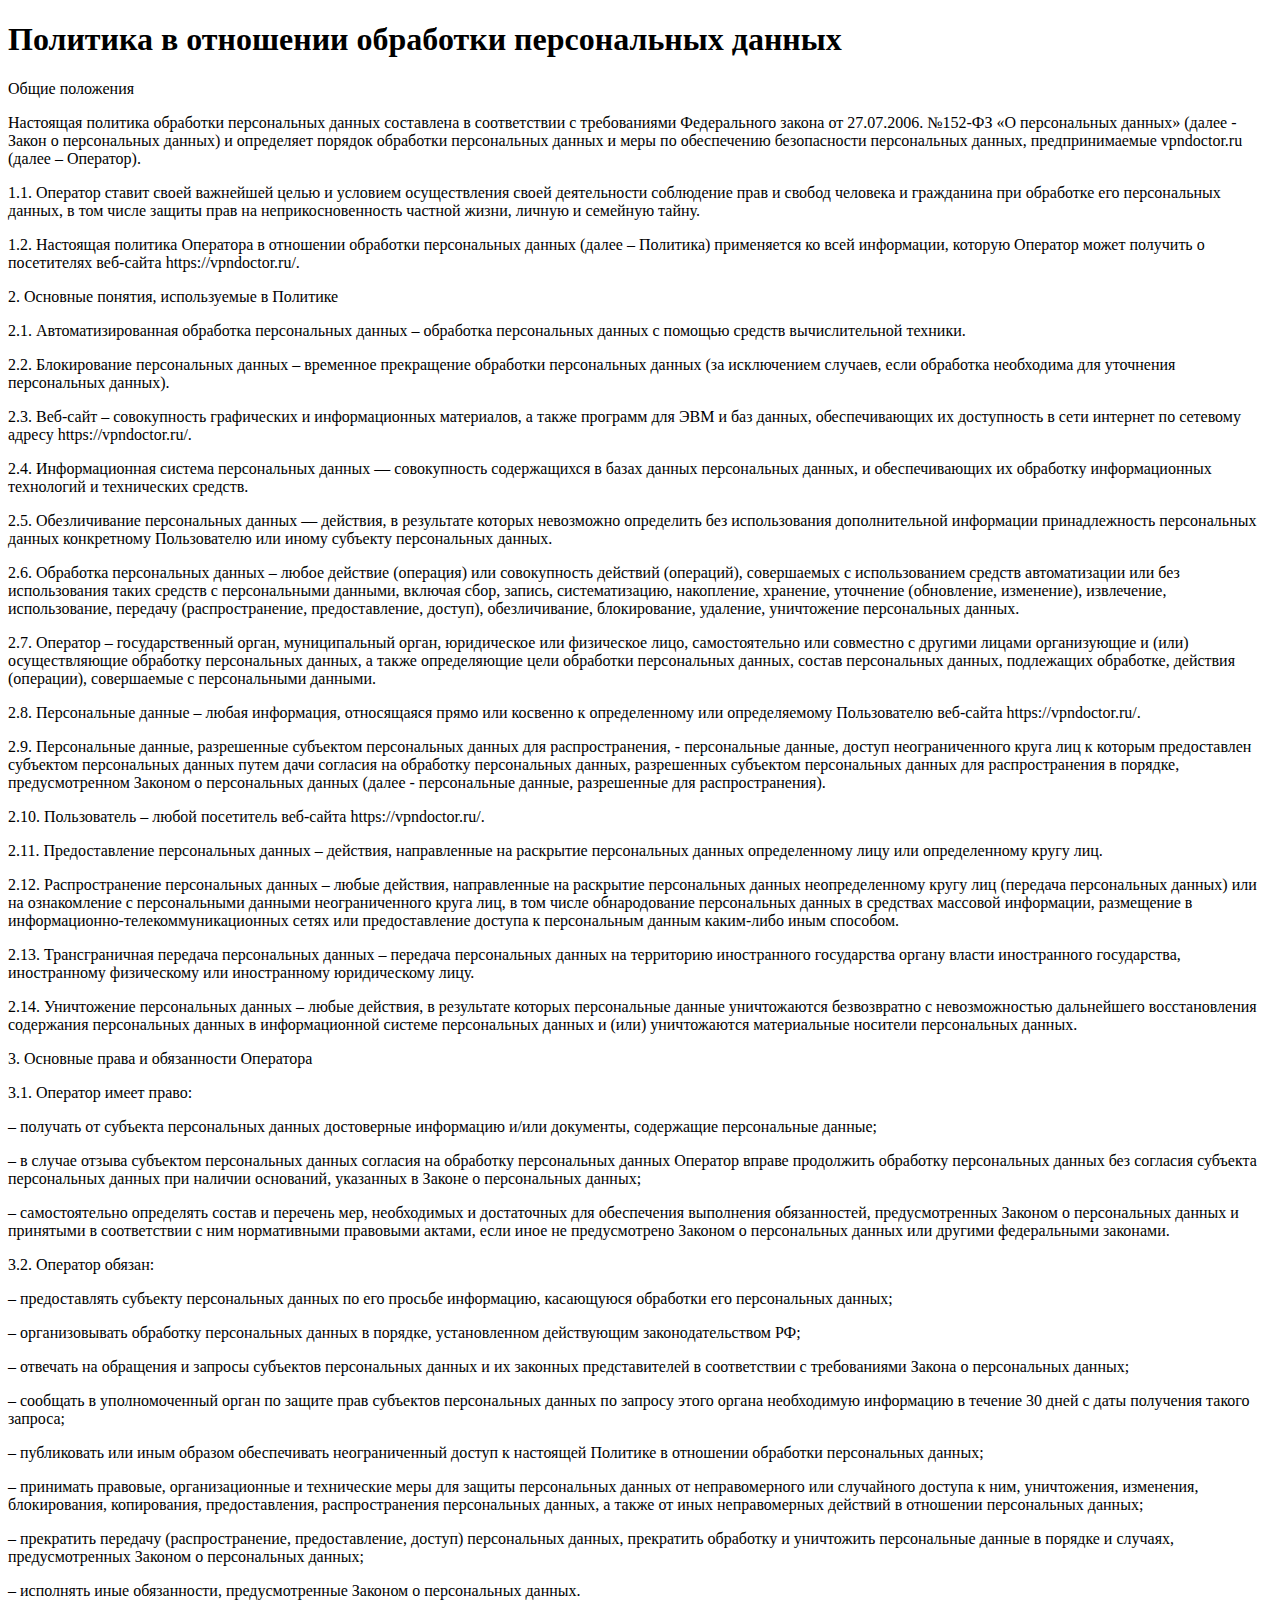
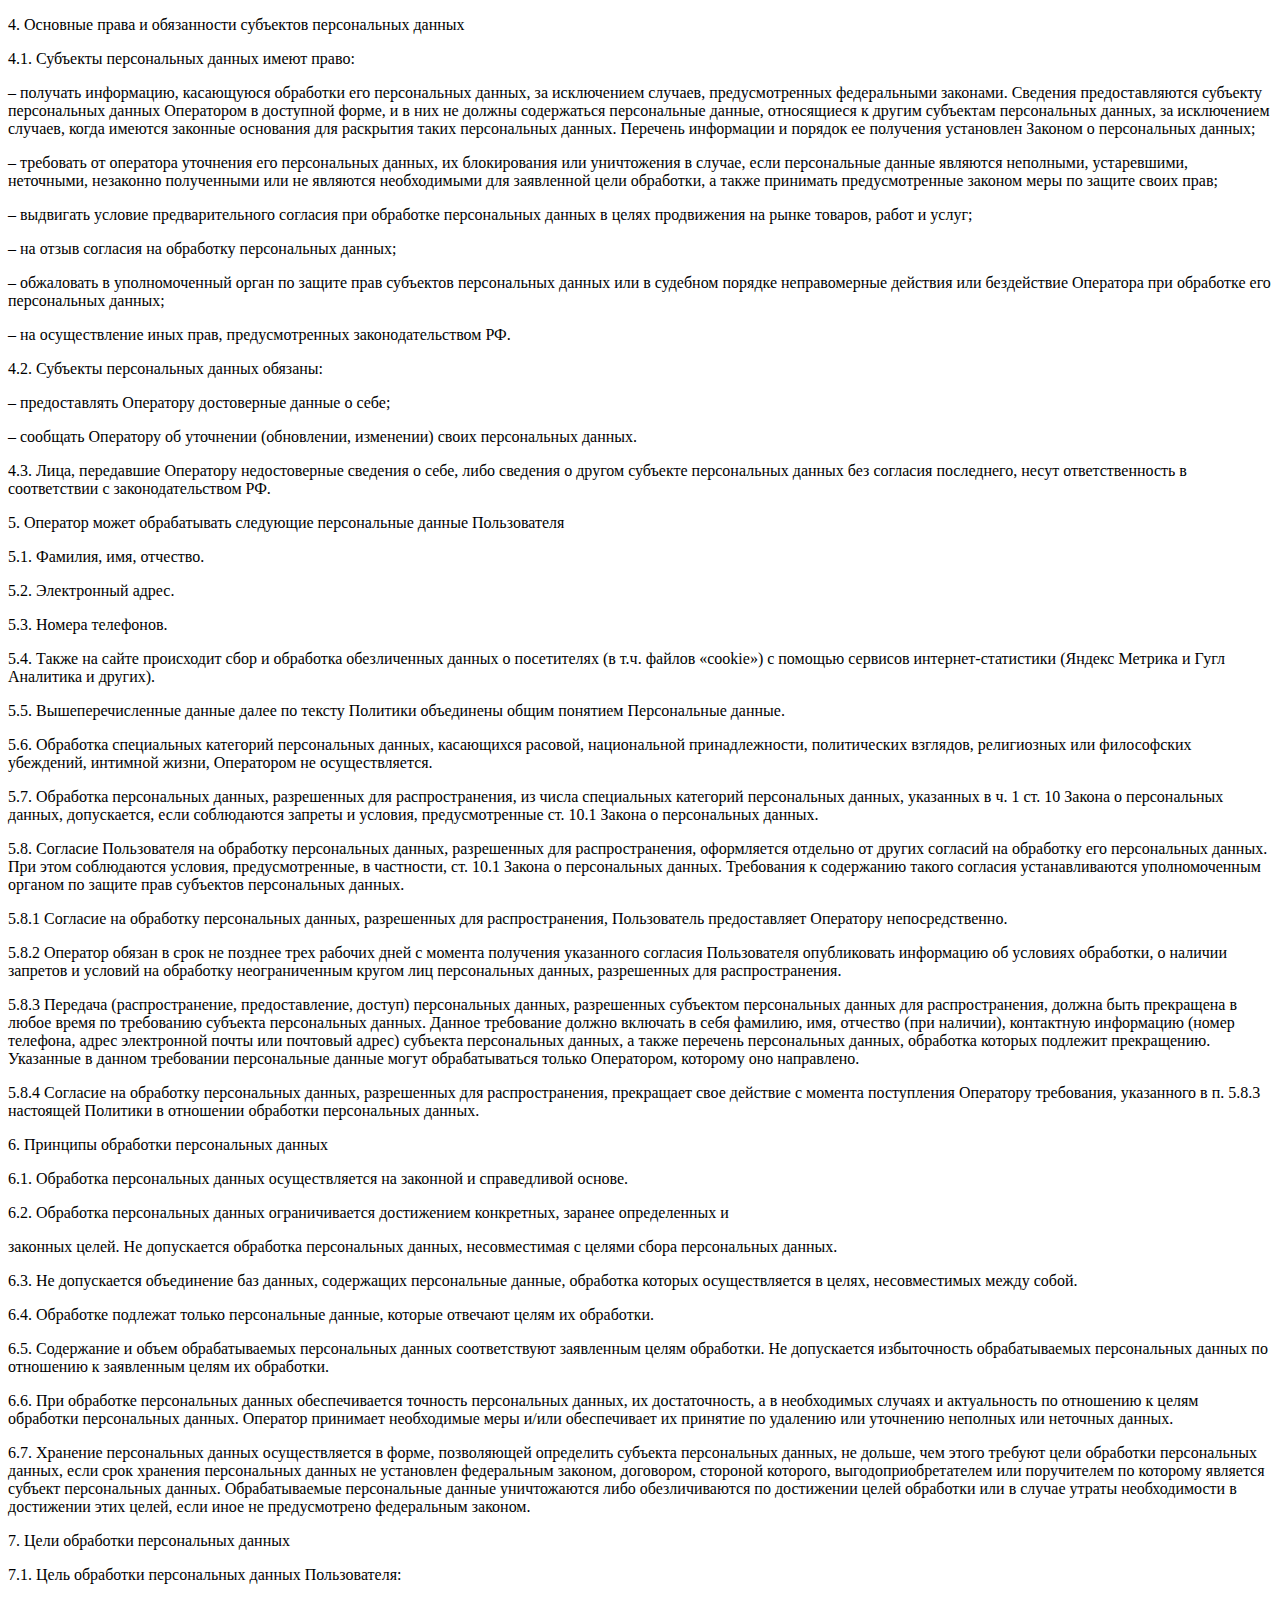
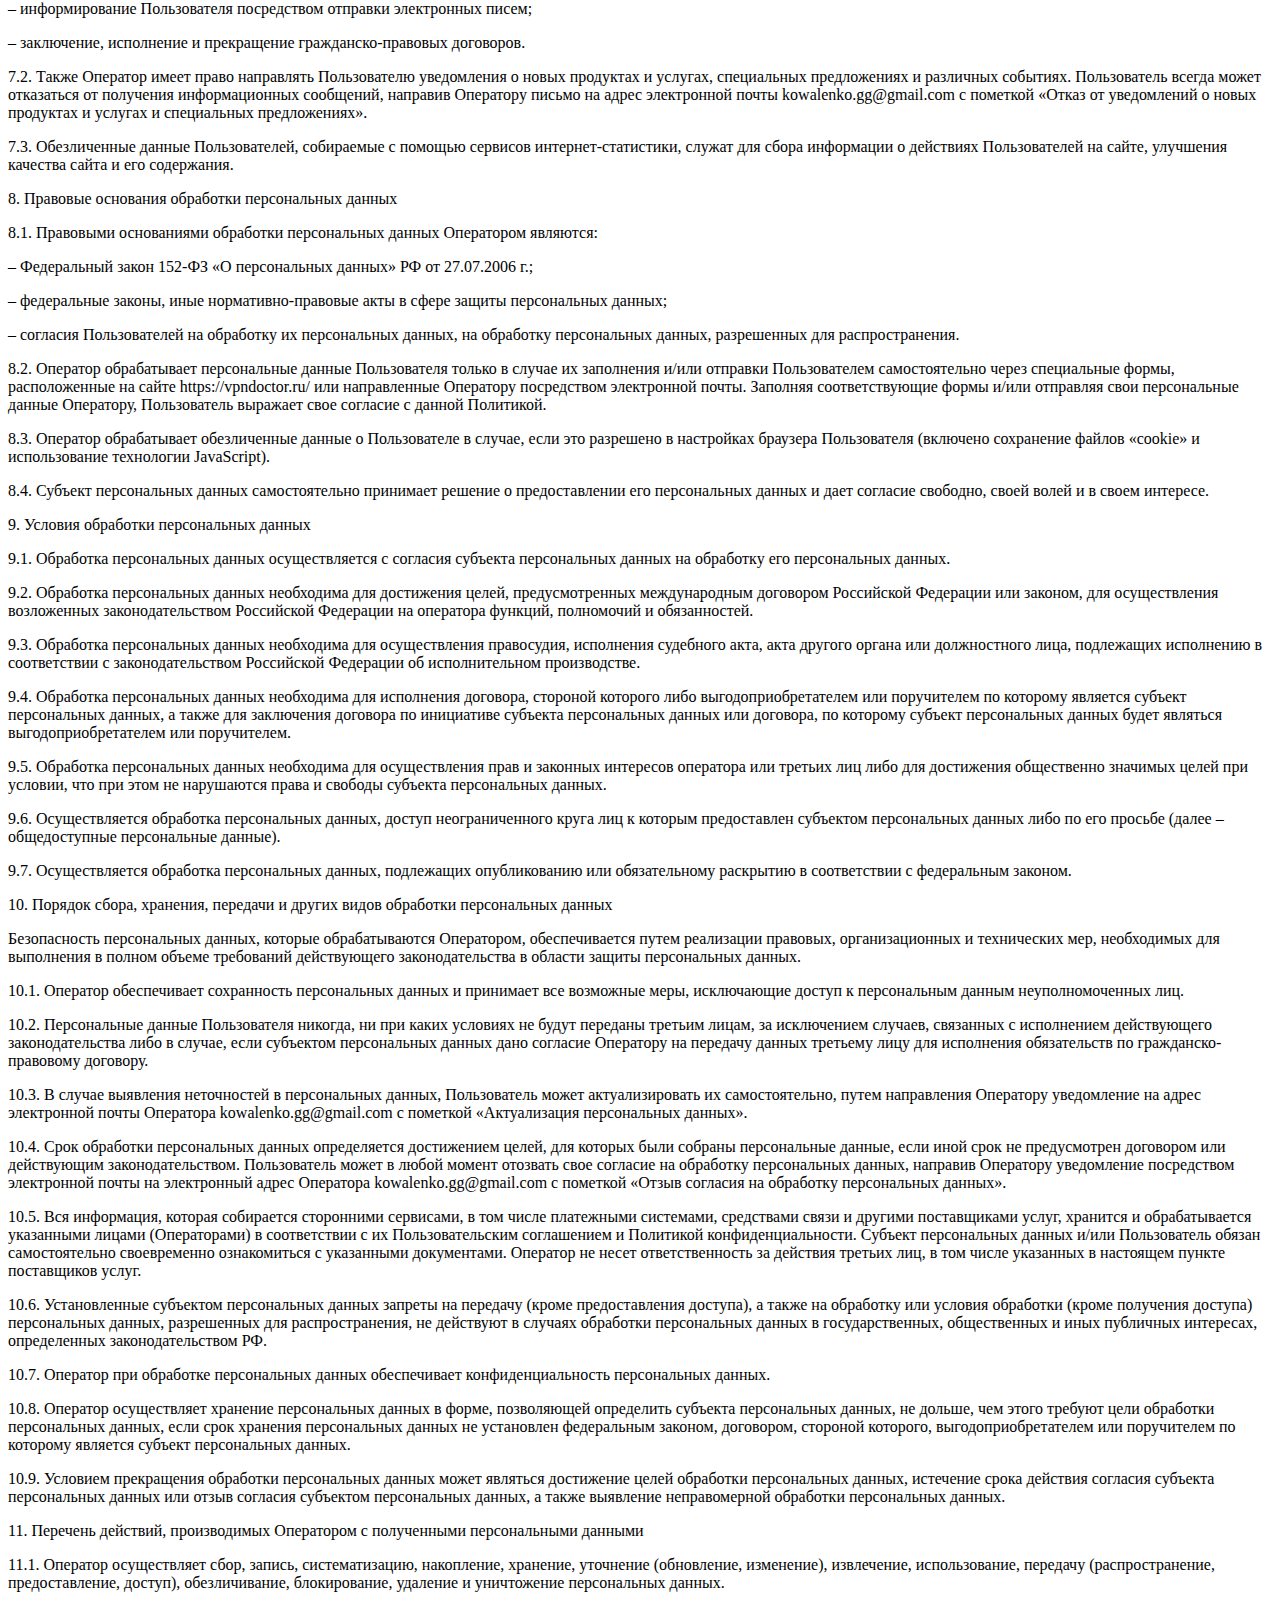
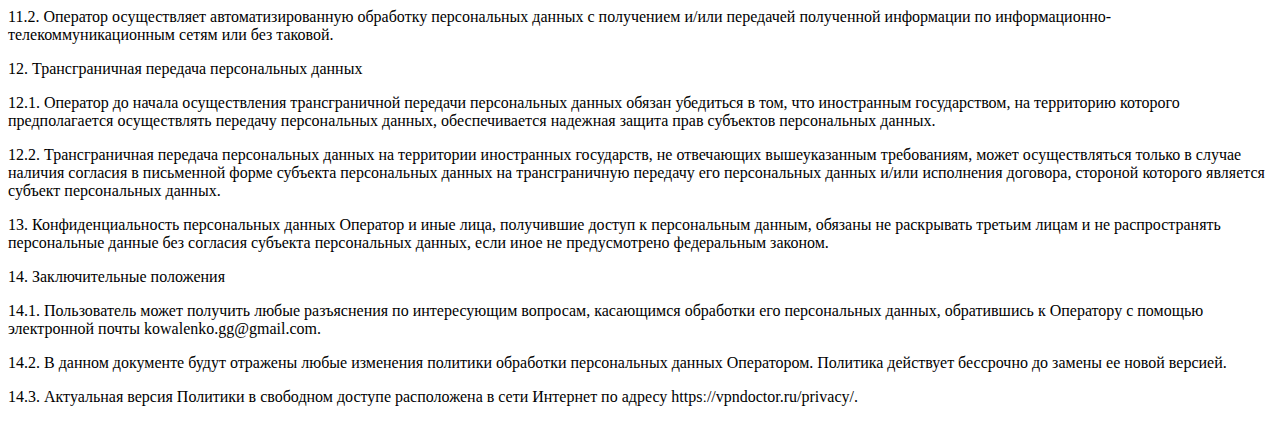
<file: privacy/index.html>
<!DOCTYPE html>
<html lang="ru">

<head>
    <meta charset="UTF-8">
    <meta http-equiv="X-UA-Compatible" content="IE=edge">
    <meta name="viewport" content="width=device-width, initial-scale=1.0">
    <title>Политика обработки персональных данных</title>
</head>

<body>
    <div class="wrapper">
        <div class="container">
            <div class="privacy">
                <h1>Политика в отношении обработки персональных данных</h1>
                <p>Общие положения</p>
                <p>Настоящая политика обработки персональных данных составлена в соответствии с требованиями
                    Федерального
                    закона от 27.07.2006. №152-ФЗ «О персональных данных» (далее - Закон о персональных данных) и
                    определяет
                    порядок обработки персональных данных и меры по обеспечению безопасности персональных данных,
                    предпринимаемые vpndoctor.ru (далее – Оператор).</p>
                <p>1.1. Оператор ставит своей важнейшей целью и условием осуществления своей деятельности соблюдение
                    прав и
                    свобод человека и гражданина при обработке его персональных данных, в том числе защиты прав на
                    неприкосновенность частной жизни, личную и семейную тайну.</p>
                <p>1.2. Настоящая политика Оператора в отношении обработки персональных данных (далее – Политика)
                    применяется ко всей информации, которую Оператор может получить о посетителях веб-сайта
                    https://vpndoctor.ru/.</p>
                <p>2. Основные понятия, используемые в Политике</p>
                <p>2.1. Автоматизированная обработка персональных данных – обработка персональных данных с помощью
                    средств
                    вычислительной техники.</p>
                <p>2.2. Блокирование персональных данных – временное прекращение обработки персональных данных (за
                    исключением случаев, если обработка необходима для уточнения персональных данных).</p>
                <p>2.3. Веб-сайт – совокупность графических и информационных материалов, а также программ для ЭВМ и баз
                    данных, обеспечивающих их доступность в сети интернет по сетевому адресу https://vpndoctor.ru/.</p>
                <p>2.4. Информационная система персональных данных — совокупность содержащихся в базах данных
                    персональных
                    данных, и обеспечивающих их обработку информационных технологий и технических средств.</p>
                <p>2.5. Обезличивание персональных данных — действия, в результате которых невозможно определить без
                    использования дополнительной информации принадлежность персональных данных конкретному Пользователю
                    или
                    иному субъекту персональных данных.</p>
                <p>2.6. Обработка персональных данных – любое действие (операция) или совокупность действий (операций),
                    совершаемых с использованием средств автоматизации или без использования таких средств с
                    персональными
                    данными, включая сбор, запись, систематизацию, накопление, хранение, уточнение (обновление,
                    изменение),
                    извлечение, использование, передачу (распространение, предоставление, доступ), обезличивание,
                    блокирование, удаление, уничтожение персональных данных.</p>
                <p>2.7. Оператор – государственный орган, муниципальный орган, юридическое или физическое лицо,
                    самостоятельно или совместно с другими лицами организующие и (или) осуществляющие обработку
                    персональных
                    данных, а также определяющие цели обработки персональных данных, состав персональных данных,
                    подлежащих
                    обработке, действия (операции), совершаемые с персональными данными.</p>
                <p>2.8. Персональные данные – любая информация, относящаяся прямо или косвенно к определенному или
                    определяемому Пользователю веб-сайта https://vpndoctor.ru/.</p>
                <p> 2.9. Персональные данные, разрешенные субъектом персональных данных для распространения, -
                    персональные
                    данные, доступ неограниченного круга лиц к которым предоставлен субъектом персональных данных путем
                    дачи
                    согласия на обработку персональных данных, разрешенных субъектом персональных данных для
                    распространения
                    в порядке, предусмотренном Законом о персональных данных (далее - персональные данные, разрешенные
                    для
                    распространения).</p>
                <p>2.10. Пользователь – любой посетитель веб-сайта https://vpndoctor.ru/.</p>
                <p>2.11. Предоставление персональных данных – действия, направленные на раскрытие персональных данных
                    определенному лицу или определенному кругу лиц.</p>
                <p>2.12. Распространение персональных данных – любые действия, направленные на раскрытие персональных
                    данных неопределенному кругу лиц (передача персональных данных) или на ознакомление с персональными
                    данными неограниченного круга лиц, в том числе обнародование персональных данных в средствах
                    массовой
                    информации, размещение в информационно-телекоммуникационных сетях или предоставление доступа к
                    персональным данным каким-либо иным способом.</p>
                <p>2.13. Трансграничная передача персональных данных – передача персональных данных на территорию
                    иностранного государства органу власти иностранного государства, иностранному физическому или
                    иностранному юридическому лицу.</p>
                <p>2.14. Уничтожение персональных данных – любые действия, в результате которых персональные данные
                    уничтожаются безвозвратно с невозможностью дальнейшего восстановления содержания персональных данных
                    в
                    информационной системе персональных данных и (или) уничтожаются материальные носители персональных
                    данных.</p>
                <p>3. Основные права и обязанности Оператора</p>
                <p>3.1. Оператор имеет право:</p>
                <p>– получать от субъекта персональных данных достоверные информацию и/или документы, содержащие
                    персональные данные;</p>
                <p>– в случае отзыва субъектом персональных данных согласия на обработку персональных данных Оператор
                    вправе продолжить обработку персональных данных без согласия субъекта персональных данных при
                    наличии
                    оснований, указанных в Законе о персональных данных;</p>
                <p>– самостоятельно определять состав и перечень мер, необходимых и достаточных для обеспечения
                    выполнения
                    обязанностей, предусмотренных Законом о персональных данных и принятыми в соответствии с ним
                    нормативными правовыми актами, если иное не предусмотрено Законом о персональных данных или другими
                    федеральными законами.</p>
                <p>3.2. Оператор обязан:</p>
                <p>– предоставлять субъекту персональных данных по его просьбе информацию, касающуюся обработки его
                    персональных данных;</p>
                <p>– организовывать обработку персональных данных в порядке, установленном действующим законодательством
                    РФ;</p>
                <p>– отвечать на обращения и запросы субъектов персональных данных и их законных представителей в
                    соответствии с требованиями Закона о персональных данных;</p>
                <p>– сообщать в уполномоченный орган по защите прав субъектов персональных данных по запросу этого
                    органа
                    необходимую информацию в течение 30 дней с даты получения такого запроса;</p>
                <p>– публиковать или иным образом обеспечивать неограниченный доступ к настоящей Политике в отношении
                    обработки персональных данных;</p>
                <p>– принимать правовые, организационные и технические меры для защиты персональных данных от
                    неправомерного или случайного доступа к ним, уничтожения, изменения, блокирования, копирования,
                    предоставления, распространения персональных данных, а также от иных неправомерных действий в
                    отношении
                    персональных данных;</p>
                <p>– прекратить передачу (распространение, предоставление, доступ) персональных данных, прекратить
                    обработку и уничтожить персональные данные в порядке и случаях, предусмотренных Законом о
                    персональных
                    данных;</p>
                <p>– исполнять иные обязанности, предусмотренные Законом о персональных данных.</p>
                <p>4. Основные права и обязанности субъектов персональных данных</p>
                <p>4.1. Субъекты персональных данных имеют право:</p>
                <p>– получать информацию, касающуюся обработки его персональных данных, за исключением случаев,
                    предусмотренных федеральными законами. Сведения предоставляются субъекту персональных данных
                    Оператором
                    в доступной форме, и в них не должны содержаться персональные данные, относящиеся к другим субъектам
                    персональных данных, за исключением случаев, когда имеются законные основания для раскрытия таких
                    персональных данных. Перечень информации и порядок ее получения установлен Законом о персональных
                    данных;</p>
                <p>– требовать от оператора уточнения его персональных данных, их блокирования или уничтожения в случае,
                    если персональные данные являются неполными, устаревшими, неточными, незаконно полученными или не
                    являются необходимыми для заявленной цели обработки, а также принимать предусмотренные законом меры
                    по
                    защите своих прав;</p>
                <p>– выдвигать условие предварительного согласия при обработке персональных данных в целях продвижения
                    на
                    рынке товаров, работ и услуг;</p>
                <p>– на отзыв согласия на обработку персональных данных;</p>
                <p>– обжаловать в уполномоченный орган по защите прав субъектов персональных данных или в судебном
                    порядке
                    неправомерные действия или бездействие Оператора при обработке его персональных данных;</p>
                <p>– на осуществление иных прав, предусмотренных законодательством РФ.</p>
                <p>4.2. Субъекты персональных данных обязаны:</p>
                <p>– предоставлять Оператору достоверные данные о себе;</p>
                <p>– сообщать Оператору об уточнении (обновлении, изменении) своих персональных данных.</p>
                <p>4.3. Лица, передавшие Оператору недостоверные сведения о себе, либо сведения о другом субъекте
                    персональных данных без согласия последнего, несут ответственность в соответствии с
                    законодательством
                    РФ.</p>
                <p>5. Оператор может обрабатывать следующие персональные данные Пользователя</p>
                <p>5.1. Фамилия, имя, отчество.</p>
                <p>5.2. Электронный адрес.</p>
                <p>5.3. Номера телефонов.</p>
                <p>5.4. Также на сайте происходит сбор и обработка обезличенных данных о посетителях (в т.ч. файлов
                    «cookie») с помощью сервисов интернет-статистики (Яндекс Метрика и Гугл Аналитика и других).</p>
                <p>5.5. Вышеперечисленные данные далее по тексту Политики объединены общим понятием Персональные данные.
                </p>
                <p>5.6. Обработка специальных категорий персональных данных, касающихся расовой, национальной
                    принадлежности, политических взглядов, религиозных или философских убеждений, интимной жизни,
                    Оператором
                    не осуществляется.</p>
                <p>5.7. Обработка персональных данных, разрешенных для распространения, из числа специальных категорий
                    персональных данных, указанных в ч. 1 ст. 10 Закона о персональных данных, допускается, если
                    соблюдаются
                    запреты и условия, предусмотренные ст. 10.1 Закона о персональных данных.</p>
                <p>5.8. Согласие Пользователя на обработку персональных данных, разрешенных для распространения,
                    оформляется отдельно от других согласий на обработку его персональных данных. При этом соблюдаются
                    условия, предусмотренные, в частности, ст. 10.1 Закона о персональных данных. Требования к
                    содержанию
                    такого согласия устанавливаются уполномоченным органом по защите прав субъектов персональных данных.
                </p>
                <p>5.8.1 Согласие на обработку персональных данных, разрешенных для распространения, Пользователь
                    предоставляет Оператору непосредственно.</p>
                <p>5.8.2 Оператор обязан в срок не позднее трех рабочих дней с момента получения указанного согласия
                    Пользователя опубликовать информацию об условиях обработки, о наличии запретов и условий на
                    обработку
                    неограниченным кругом лиц персональных данных, разрешенных для распространения.</p>
                <p>5.8.3 Передача (распространение, предоставление, доступ) персональных данных, разрешенных субъектом
                    персональных данных для распространения, должна быть прекращена в любое время по требованию субъекта
                    персональных данных. Данное требование должно включать в себя фамилию, имя, отчество (при наличии),
                    контактную информацию (номер телефона, адрес электронной почты или почтовый адрес) субъекта
                    персональных
                    данных, а также перечень персональных данных, обработка которых подлежит прекращению. Указанные в
                    данном
                    требовании персональные данные могут обрабатываться только Оператором, которому оно направлено.</p>
                <p>5.8.4 Согласие на обработку персональных данных, разрешенных для распространения, прекращает свое
                    действие с момента поступления Оператору требования, указанного в п. 5.8.3 настоящей Политики в
                    отношении обработки персональных данных.</p>
                <p>6. Принципы обработки персональных данных</p>
                <p>6.1. Обработка персональных данных осуществляется на законной и справедливой основе.</p>
                <p>6.2. Обработка персональных данных ограничивается достижением конкретных, заранее определенных и</p>
                законных целей. Не допускается обработка персональных данных, несовместимая с целями сбора персональных
                данных.</p>
                <p>6.3. Не допускается объединение баз данных, содержащих персональные данные, обработка которых
                    осуществляется в целях, несовместимых между собой.</p>
                <p>6.4. Обработке подлежат только персональные данные, которые отвечают целям их обработки.</p>
                <p>6.5. Содержание и объем обрабатываемых персональных данных соответствуют заявленным целям обработки.
                    Не
                    допускается избыточность обрабатываемых персональных данных по отношению к заявленным целям их
                    обработки.</p>
                <p>6.6. При обработке персональных данных обеспечивается точность персональных данных, их достаточность,
                    а
                    в необходимых случаях и актуальность по отношению к целям обработки персональных данных. Оператор
                    принимает необходимые меры и/или обеспечивает их принятие по удалению или уточнению неполных или
                    неточных данных.</p>
                <p>6.7. Хранение персональных данных осуществляется в форме, позволяющей определить субъекта
                    персональных
                    данных, не дольше, чем этого требуют цели обработки персональных данных, если срок хранения
                    персональных
                    данных не установлен федеральным законом, договором, стороной которого, выгодоприобретателем или
                    поручителем по которому является субъект персональных данных. Обрабатываемые персональные данные
                    уничтожаются либо обезличиваются по достижении целей обработки или в случае утраты необходимости в
                    достижении этих целей, если иное не предусмотрено федеральным законом.</p>
                <p>7. Цели обработки персональных данных</p>
                <p>7.1. Цель обработки персональных данных Пользователя:</p>
                <p>– информирование Пользователя посредством отправки электронных писем;</p>
                <p>– заключение, исполнение и прекращение гражданско-правовых договоров.</p>
                <p>7.2. Также Оператор имеет право направлять Пользователю уведомления о новых продуктах и услугах,
                    специальных предложениях и различных событиях. Пользователь всегда может отказаться от получения
                    информационных сообщений, направив Оператору письмо на адрес электронной почты
                    kowalenko.gg@gmail.com с
                    пометкой «Отказ от уведомлений о новых продуктах и услугах и специальных предложениях».</p>
                <p>7.3. Обезличенные данные Пользователей, собираемые с помощью сервисов интернет-статистики, служат для
                    сбора информации о действиях Пользователей на сайте, улучшения качества сайта и его содержания.</p>
                <p>8. Правовые основания обработки персональных данных</p>
                <p>8.1. Правовыми основаниями обработки персональных данных Оператором являются:</p>
                <p>– Федеральный закон 152-ФЗ «О персональных данных» РФ от 27.07.2006 г.;</p>
                <p>– федеральные законы, иные нормативно-правовые акты в сфере защиты персональных данных;</p>
                <p>– согласия Пользователей на обработку их персональных данных, на обработку персональных данных,
                    разрешенных для распространения.</p>
                <p>8.2. Оператор обрабатывает персональные данные Пользователя только в случае их заполнения и/или
                    отправки
                    Пользователем самостоятельно через специальные формы, расположенные на сайте https://vpndoctor.ru/
                    или
                    направленные Оператору посредством электронной почты. Заполняя соответствующие формы и/или отправляя
                    свои персональные данные Оператору, Пользователь выражает свое согласие с данной Политикой.</p>
                <p>8.3. Оператор обрабатывает обезличенные данные о Пользователе в случае, если это разрешено в
                    настройках
                    браузера Пользователя (включено сохранение файлов «cookie» и использование технологии JavaScript).
                </p>
                <p>8.4. Субъект персональных данных самостоятельно принимает решение о предоставлении его персональных
                    данных и дает согласие свободно, своей волей и в своем интересе.</p>
                <p>9. Условия обработки персональных данных</p>
                <p>9.1. Обработка персональных данных осуществляется с согласия субъекта персональных данных на
                    обработку
                    его персональных данных.</p>
                <p>9.2. Обработка персональных данных необходима для достижения целей, предусмотренных международным
                    договором Российской Федерации или законом, для осуществления возложенных законодательством
                    Российской
                    Федерации на оператора функций, полномочий и обязанностей.</p>
                <p>9.3. Обработка персональных данных необходима для осуществления правосудия, исполнения судебного
                    акта,
                    акта другого органа или должностного лица, подлежащих исполнению в соответствии с законодательством
                    Российской Федерации об исполнительном производстве.</p>
                <p>9.4. Обработка персональных данных необходима для исполнения договора, стороной которого либо
                    выгодоприобретателем или поручителем по которому является субъект персональных данных, а также для
                    заключения договора по инициативе субъекта персональных данных или договора, по которому субъект
                    персональных данных будет являться выгодоприобретателем или поручителем.</p>
                <p>9.5. Обработка персональных данных необходима для осуществления прав и законных интересов оператора
                    или
                    третьих лиц либо для достижения общественно значимых целей при условии, что при этом не нарушаются
                    права
                    и свободы субъекта персональных данных.</p>
                <p>9.6. Осуществляется обработка персональных данных, доступ неограниченного круга лиц к которым
                    предоставлен субъектом персональных данных либо по его просьбе (далее – общедоступные персональные
                    данные).</p>
                <p>9.7. Осуществляется обработка персональных данных, подлежащих опубликованию или обязательному
                    раскрытию
                    в соответствии с федеральным законом.</p>
                <p>10. Порядок сбора, хранения, передачи и других видов обработки персональных данных</p>
                Безопасность персональных данных, которые обрабатываются Оператором, обеспечивается путем реализации
                правовых, организационных и технических мер, необходимых для выполнения в полном объеме требований
                действующего законодательства в области защиты персональных данных.</p>
                <p>10.1. Оператор обеспечивает сохранность персональных данных и принимает все возможные меры,
                    исключающие
                    доступ к персональным данным неуполномоченных лиц.</p>
                <p>10.2. Персональные данные Пользователя никогда, ни при каких условиях не будут переданы третьим
                    лицам,
                    за исключением случаев, связанных с исполнением действующего законодательства либо в случае, если
                    субъектом персональных данных дано согласие Оператору на передачу данных третьему лицу для
                    исполнения
                    обязательств по гражданско-правовому договору.</p>
                <p>10.3. В случае выявления неточностей в персональных данных, Пользователь может актуализировать их
                    самостоятельно, путем направления Оператору уведомление на адрес электронной почты Оператора
                    kowalenko.gg@gmail.com с пометкой «Актуализация персональных данных».</p>
                <p>10.4. Срок обработки персональных данных определяется достижением целей, для которых были собраны
                    персональные данные, если иной срок не предусмотрен договором или действующим законодательством.
                    Пользователь может в любой момент отозвать свое согласие на обработку персональных данных, направив
                    Оператору уведомление посредством электронной почты на электронный адрес Оператора
                    kowalenko.gg@gmail.com с пометкой «Отзыв согласия на обработку персональных данных».</p>
                <p>10.5. Вся информация, которая собирается сторонними сервисами, в том числе платежными системами,
                    средствами связи и другими поставщиками услуг, хранится и обрабатывается указанными лицами
                    (Операторами)
                    в соответствии с их Пользовательским соглашением и Политикой конфиденциальности. Субъект
                    персональных
                    данных и/или Пользователь обязан самостоятельно своевременно ознакомиться с указанными документами.
                    Оператор не несет ответственность за действия третьих лиц, в том числе указанных в настоящем пункте
                    поставщиков услуг.</p>
                <p>10.6. Установленные субъектом персональных данных запреты на передачу (кроме предоставления доступа),
                    а
                    также на обработку или условия обработки (кроме получения доступа) персональных данных, разрешенных
                    для
                    распространения, не действуют в случаях обработки персональных данных в государственных,
                    общественных и
                    иных публичных интересах, определенных законодательством РФ.</p>
                <p>10.7. Оператор при обработке персональных данных обеспечивает конфиденциальность персональных данных.
                </p>
                <p>10.8. Оператор осуществляет хранение персональных данных в форме, позволяющей определить субъекта
                    персональных данных, не дольше, чем этого требуют цели обработки персональных данных, если срок
                    хранения
                    персональных данных не установлен федеральным законом, договором, стороной которого,
                    выгодоприобретателем или поручителем по которому является субъект персональных данных.</p>
                <p>10.9. Условием прекращения обработки персональных данных может являться достижение целей обработки
                    персональных данных, истечение срока действия согласия субъекта персональных данных или отзыв
                    согласия
                    субъектом персональных данных, а также выявление неправомерной обработки персональных данных.</p>
                <p>11. Перечень действий, производимых Оператором с полученными персональными данными</p>
                <p>11.1. Оператор осуществляет сбор, запись, систематизацию, накопление, хранение, уточнение
                    (обновление,
                    изменение), извлечение, использование, передачу (распространение, предоставление, доступ),
                    обезличивание, блокирование, удаление и уничтожение персональных данных.</p>
                <p>11.2. Оператор осуществляет автоматизированную обработку персональных данных с получением и/или
                    передачей полученной информации по информационно-телекоммуникационным сетям или без таковой.</p>
                <p>12. Трансграничная передача персональных данных</p>
                <p>12.1. Оператор до начала осуществления трансграничной передачи персональных данных обязан убедиться в
                    том, что иностранным государством, на территорию которого предполагается осуществлять передачу
                    персональных данных, обеспечивается надежная защита прав субъектов персональных данных.</p>
                <p>12.2. Трансграничная передача персональных данных на территории иностранных государств, не отвечающих
                    вышеуказанным требованиям, может осуществляться только в случае наличия согласия в письменной форме
                    субъекта персональных данных на трансграничную передачу его персональных данных и/или исполнения
                    договора, стороной которого является субъект персональных данных.</p>
                <p>13. Конфиденциальность персональных данных
                    Оператор и иные лица, получившие доступ к персональным данным, обязаны не раскрывать третьим лицам и
                    не
                    распространять персональные данные без согласия субъекта персональных данных, если иное не
                    предусмотрено
                    федеральным законом.</p>
                <p>14. Заключительные положения</p>
                <p>14.1. Пользователь может получить любые разъяснения по интересующим вопросам, касающимся обработки
                    его
                    персональных данных, обратившись к Оператору с помощью электронной почты kowalenko.gg@gmail.com.</p>
                <p>14.2. В данном документе будут отражены любые изменения политики обработки персональных данных
                    Оператором. Политика действует бессрочно до замены ее новой версией.</p>
                <p>14.3. Актуальная версия Политики в свободном доступе расположена в сети Интернет по адресу
                    httpsː//vpndoctor.ru/privacy/.</p>
            </div>
        </div>
    </div>
</body>

</html>
</file>
